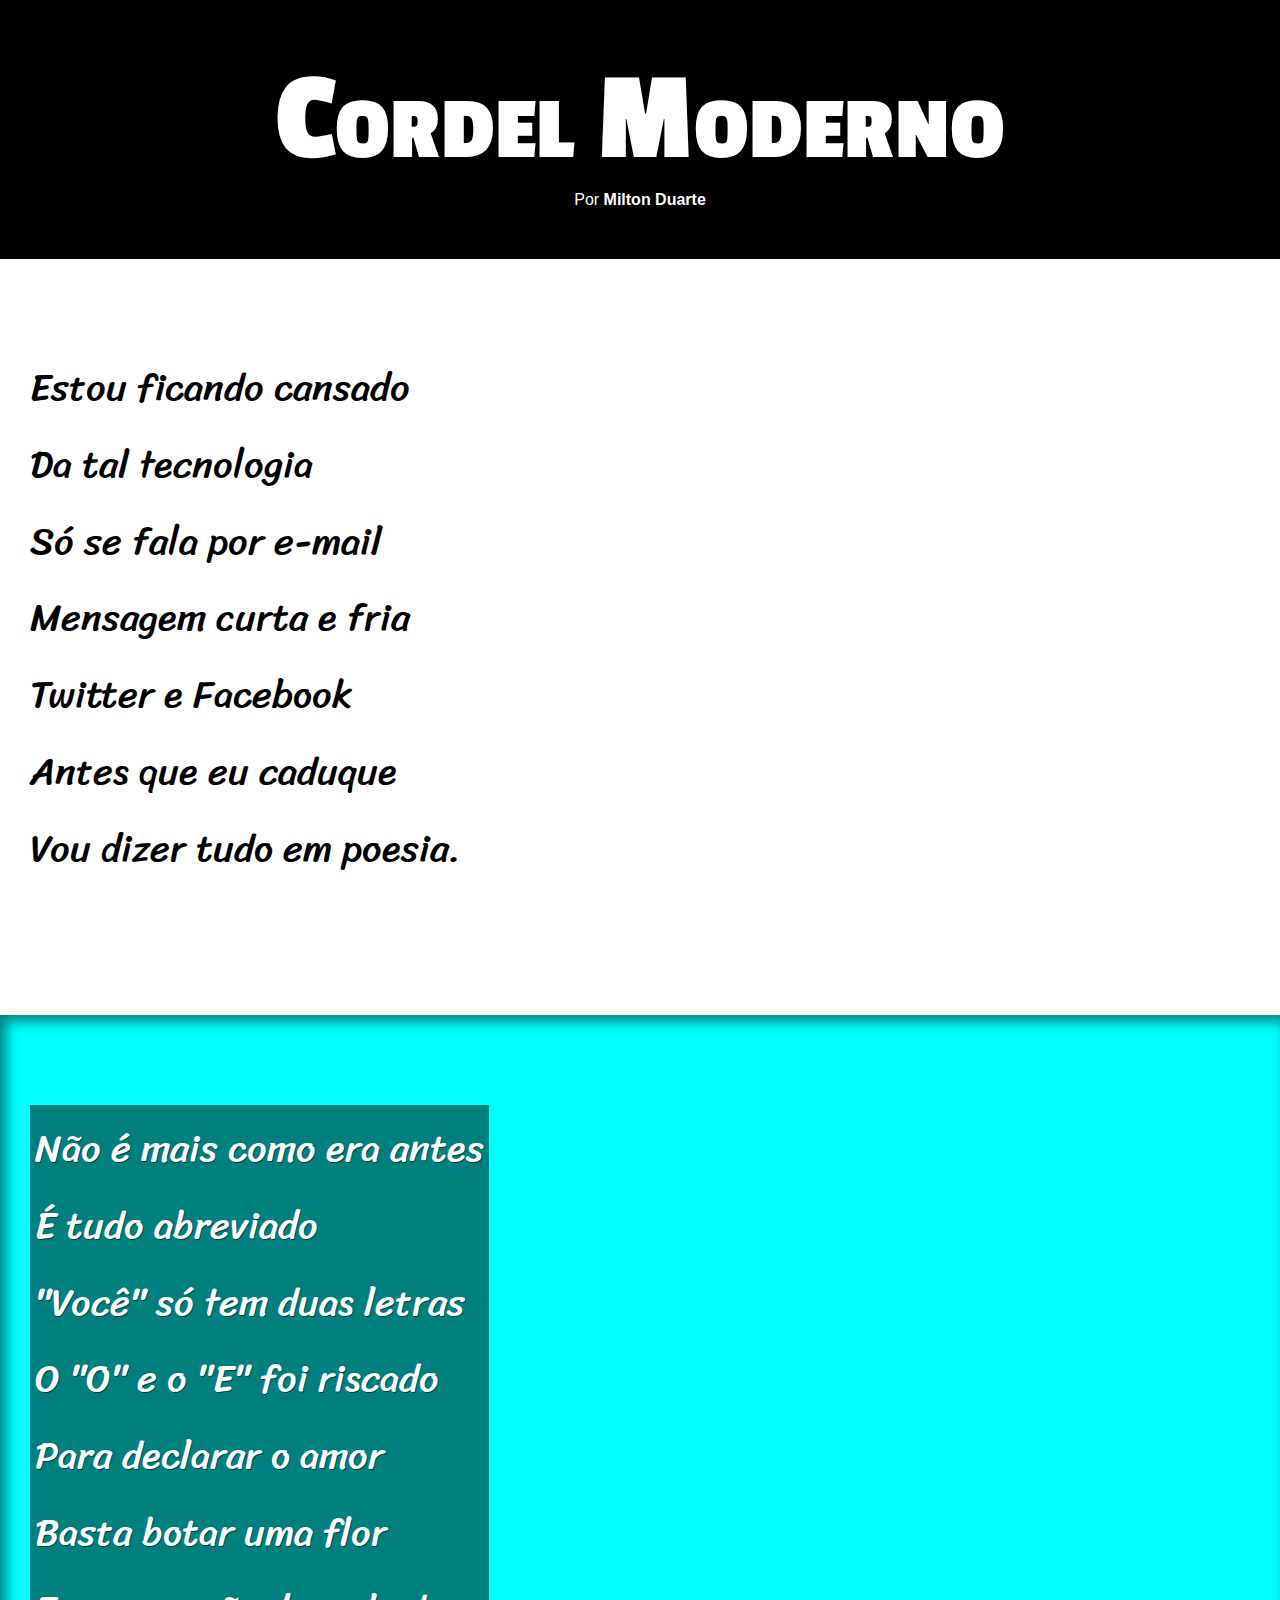
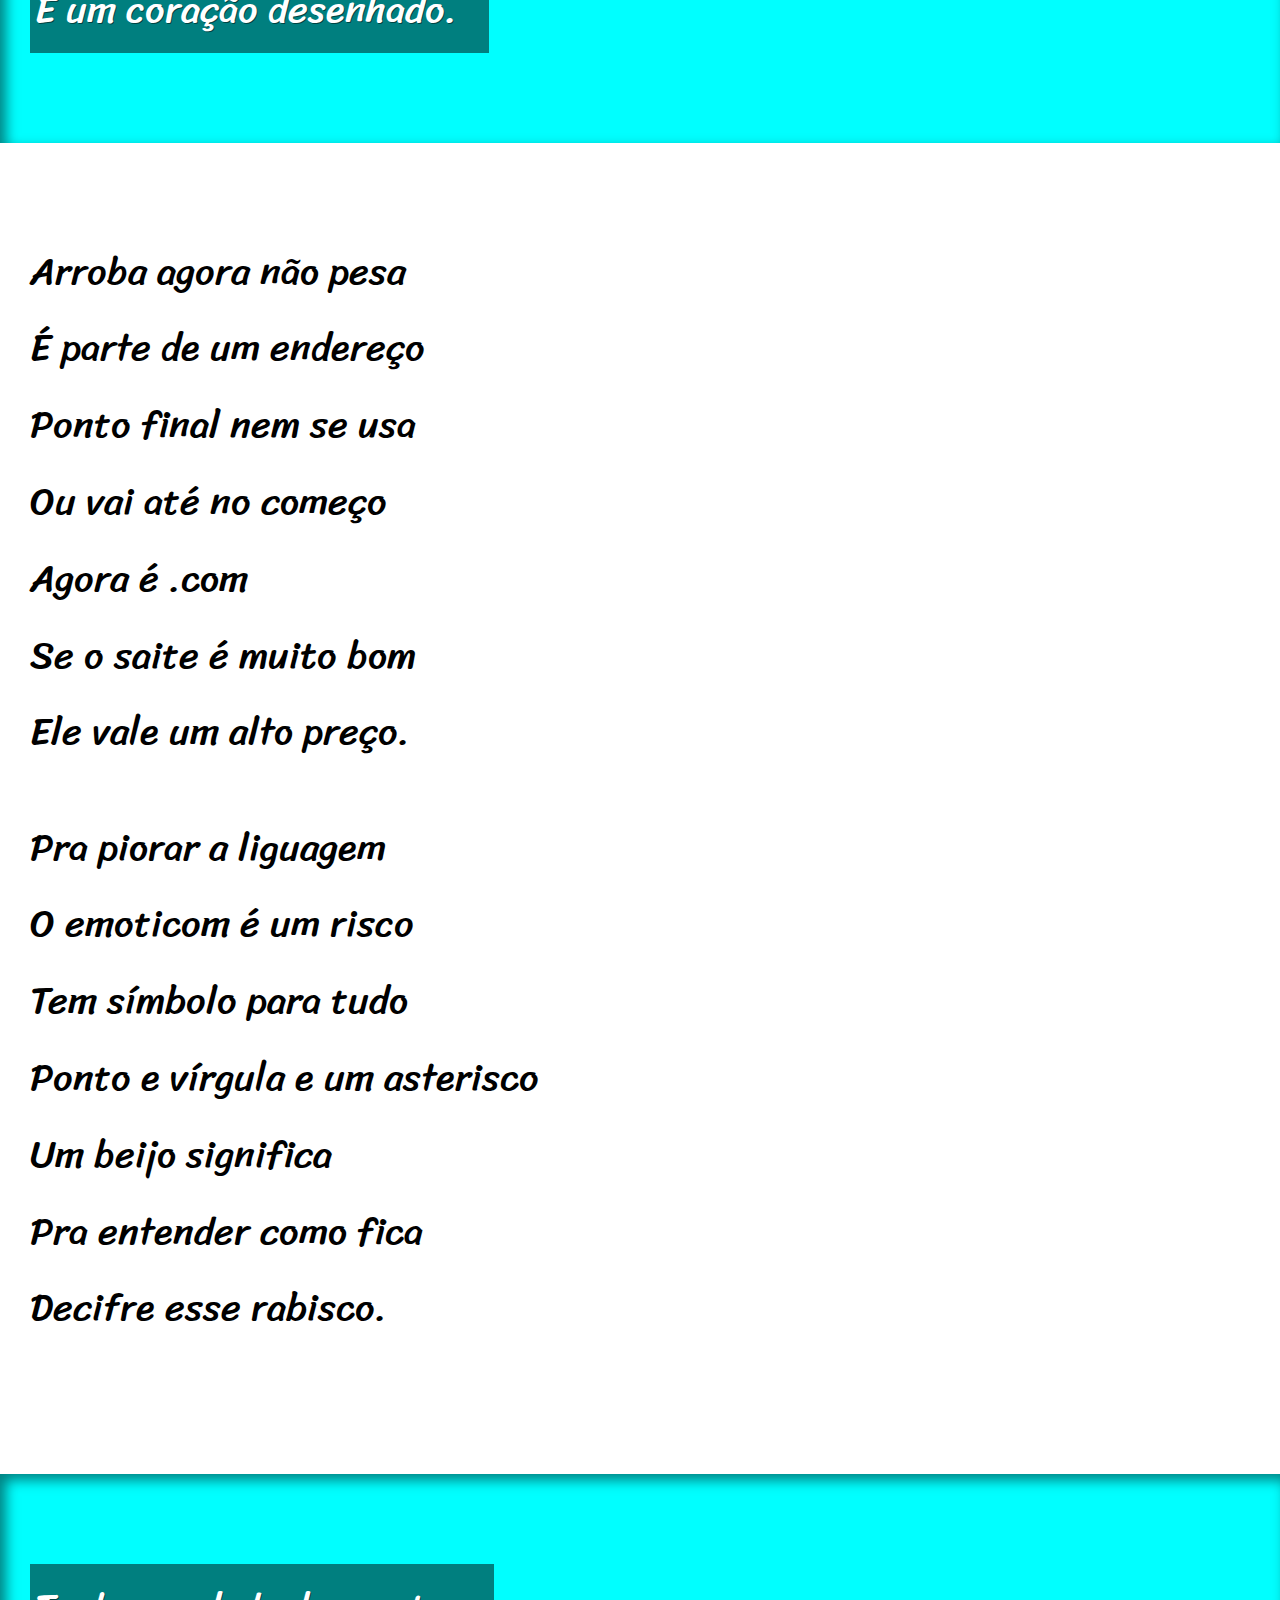
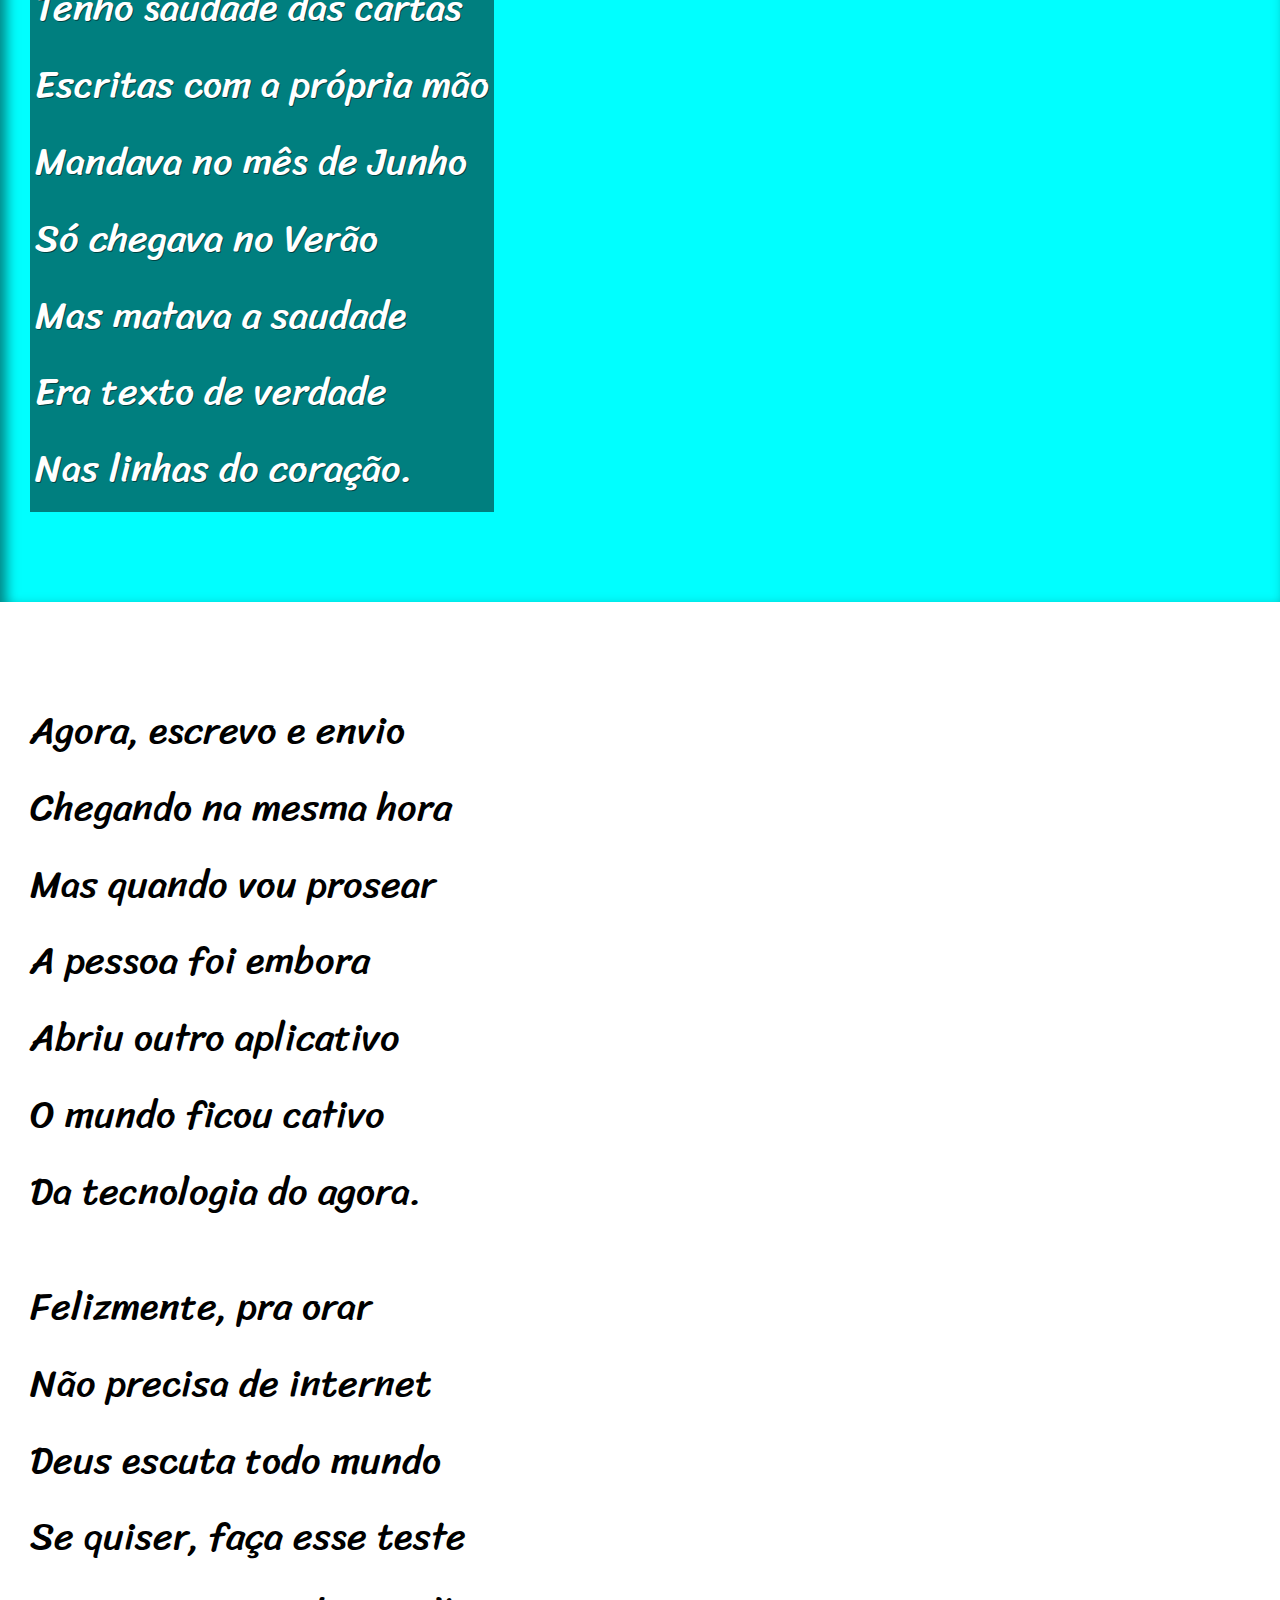
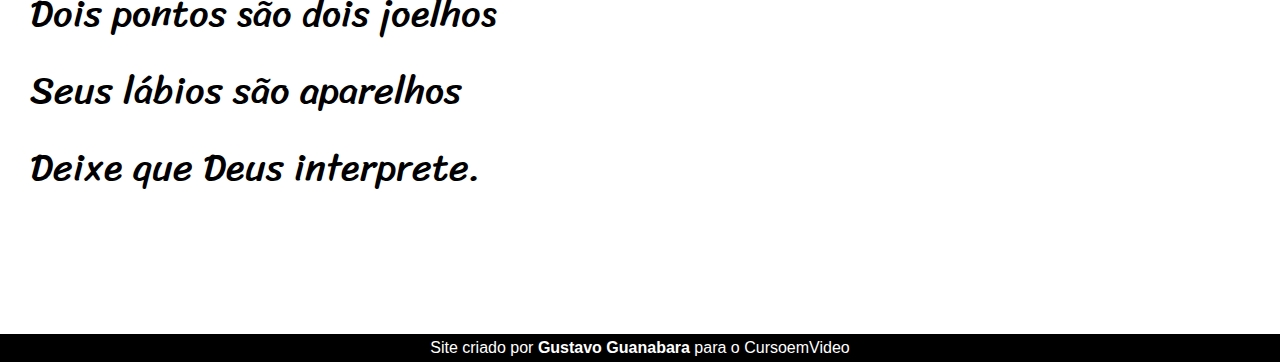
<file: html-css/cordel_project/index.html>
<!DOCTYPE html>
<html lang="en">
<head>
    <meta charset="UTF-8">
    <meta name="viewport" content="width=device-width, initial-scale=1.0">
    <title>Cordel Moderno</title>
    <link rel="stylesheet" href="style.css">
</head>
<body>
    <header>
        <h1>Cordel Moderno</h1>
        <p>Por <a href="https://www.recantodasletras.com.br/poesias/3186743" target="_blank">Milton Duarte</a></p>
    </header>
    
    <main>
        <section class="normal">
            <p>
                Estou ficando cansado <br>
                Da tal tecnologia <br>
                Só se fala por e-mail <br>
                Mensagem curta e fria <br>
                Twitter e Facebook <br>
                Antes que eu caduque <br>
                Vou dizer tudo em poesia.
            </p> 
        </section>

        <section class="imagem" id="img01">
            <p>
                Não é mais como era antes <br>
                É tudo abreviado <br>
                "Você" só tem duas letras <br>
                O "O" e o "E" foi riscado <br>
                Para declarar o amor <br>
                Basta botar uma flor <br>
                E um coração desenhado.
            </p>
        </section>

        <section class="normal">
            <p>
                Arroba agora não pesa <br>
                É parte de um endereço <br>
                Ponto final nem se usa <br>
                Ou vai até no começo <br>
                Agora é .com <br>
                Se o saite é muito bom <br>
                Ele vale um alto preço.
            </p> 
            
            <p>
                Pra piorar a liguagem <br>
                O emoticom é um risco <br>
                Tem símbolo para tudo <br>
                Ponto e vírgula e um asterisco <br>
                Um beijo significa <br>
                Pra entender como fica <br>
                Decifre esse rabisco.
            </p> 
        </section>

        <section class="imagem" id="img02">
            <p>
                Tenho saudade das cartas <br>
                Escritas com a própria mão <br>
                Mandava no mês de Junho <br>
                Só chegava no Verão <br>
                Mas matava a saudade <br>
                Era texto de verdade <br>
                Nas linhas do coração.
            </p> 
        </section>

        <section class="normal">
            <p>
                Agora, escrevo e envio <br>
                Chegando na mesma hora <br>
                Mas quando vou prosear <br>
                A pessoa foi embora <br>
                Abriu outro aplicativo <br>
                O mundo ficou cativo <br>
                Da tecnologia do agora.
            </p>
            
            Felizmente, pra orar <br>
            <p>
                Não precisa de internet <br>
                Deus escuta todo mundo <br>
                Se quiser, faça esse teste <br>
                Dois pontos são dois joelhos <br>
                Seus lábios são aparelhos <br>
                Deixe que Deus interprete.
            </p> 
        </section>
    </main>

    <footer>
        <p>Site criado por <a href="https://gustavoguanabara.github.io" target="_blank">Gustavo Guanabara</a> para o CursoemVideo</p>
    </footer>
</body>
</html>
</file>
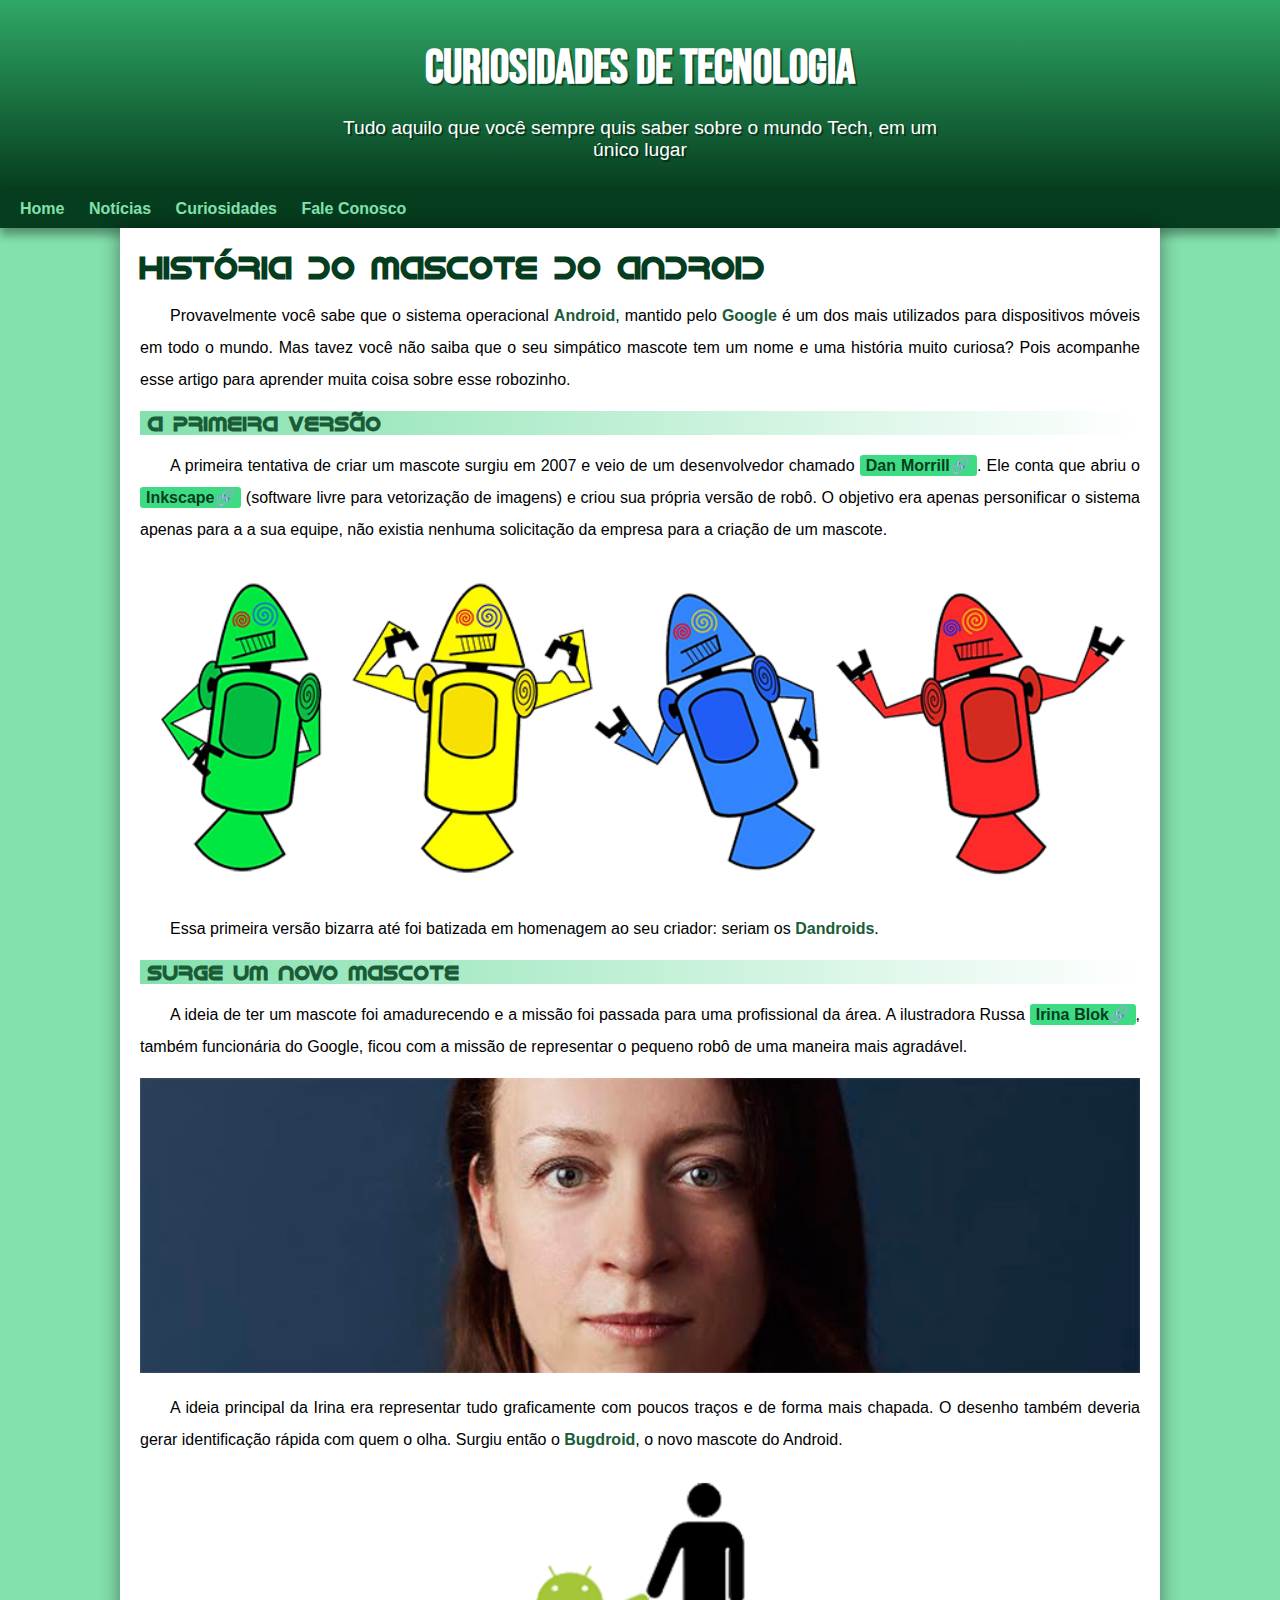
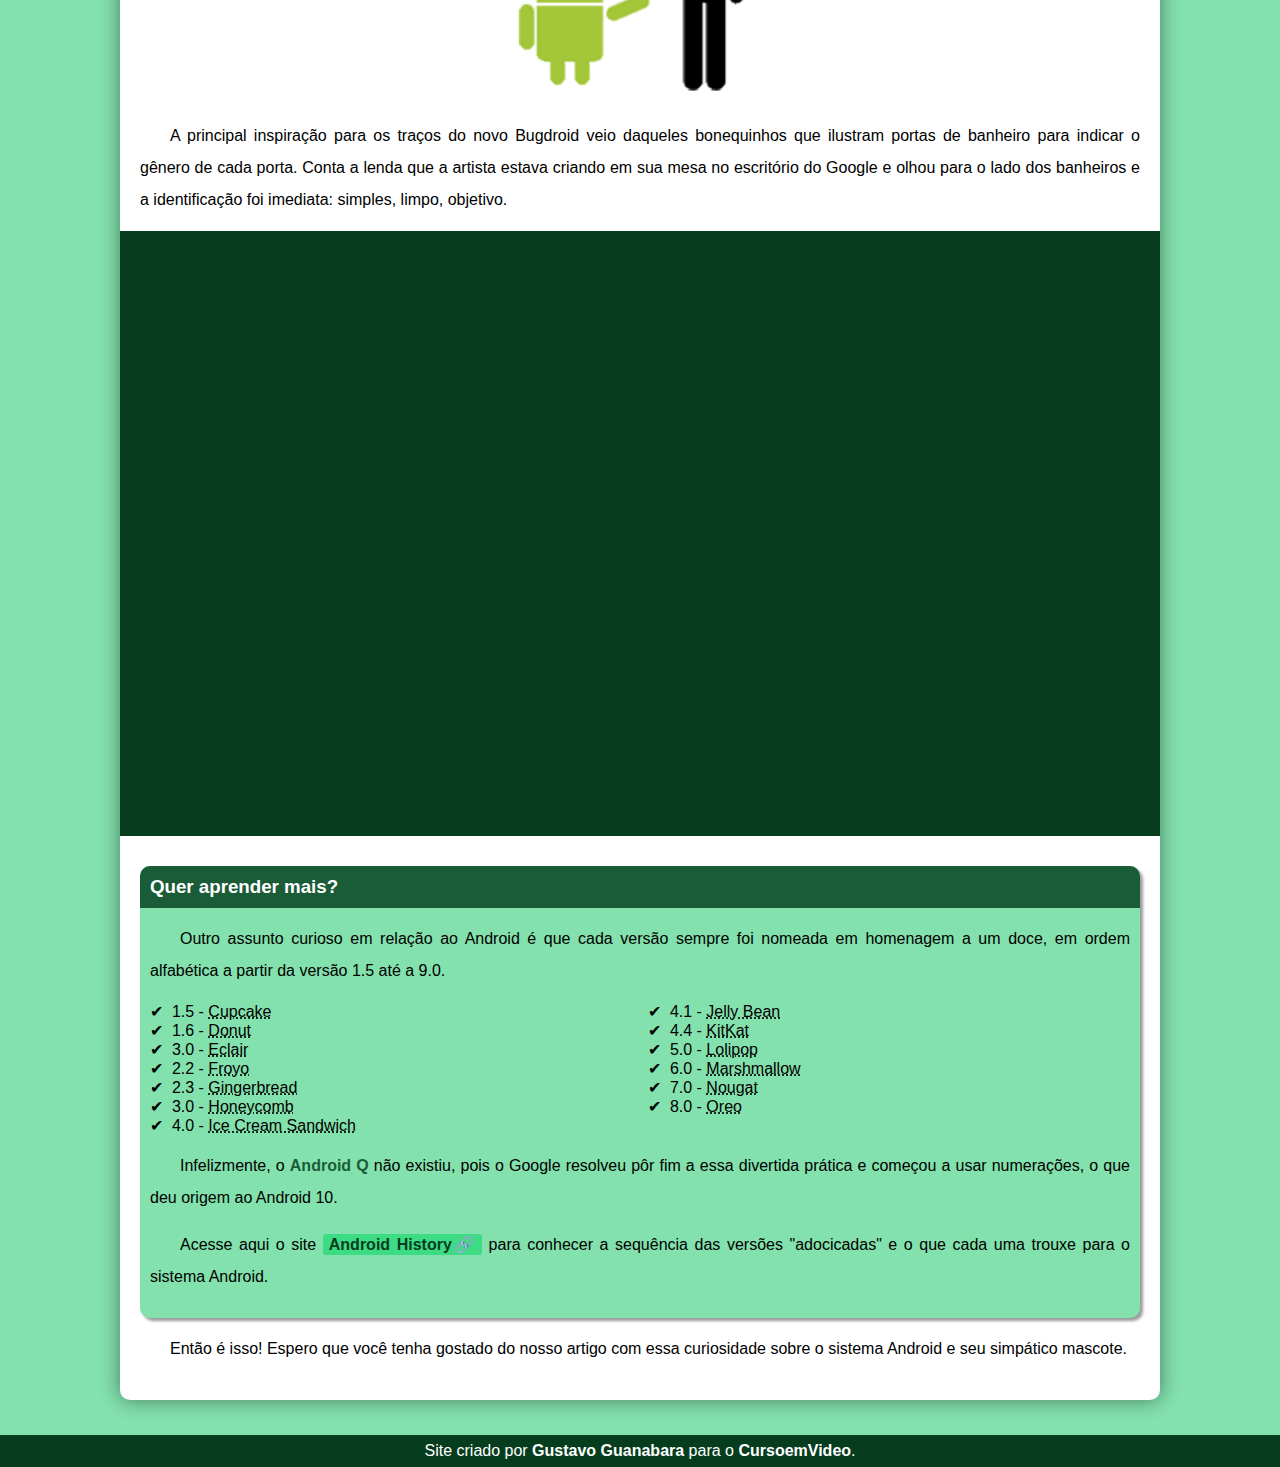
<file: html-css/android_site/android.html>
<!DOCTYPE html>
<html lang="pt-br">
<head>
    <meta charset="UTF-8">
    <meta name="viewport" content="width=device-width, initial-scale=1.0">
    <title>Como surgiu a mascote do android?</title>
    <!--Links-->
        <link rel="shortcut icon" href="imagens/favicon.ico" type="image/x-icon">
        <link rel="stylesheet" href="style.css">
</head>
<body>
    <header>
        <h1>Curiosidades de Tecnologia</h1>
        <p>Tudo aquilo que você sempre quis saber sobre o mundo Tech, em um único lugar</p>
    </header>

    <nav>
        <a href="#">Home</a>
        <a href="#">Notícias</a>
        <a href="#">Curiosidades</a>
        <a href="#">Fale Conosco</a>
    </nav>    

    <main>
        <article>
            <h1>História do Mascote do Android</h1>
            
            <p>
                Provavelmente você sabe que o sistema operacional <strong>Android</strong>, mantido pelo <strong>Google</strong> é um dos mais utilizados para dispositivos móveis em todo o mundo. Mas tavez você não saiba que o seu simpático mascote tem um nome e uma história muito curiosa? Pois acompanhe esse artigo para aprender muita coisa sobre esse robozinho.
            </p>
            
            <h2>A primeira versão</h2>
            
            <p>
                A primeira tentativa de criar um mascote surgiu em 2007 e veio de um desenvolvedor chamado <a href="https://androidcommunity.com/dan-morrill-shows-us-the-android-mascot-that-almost-was-20130103/" target="_blank" class="external">Dan Morrill</a>. Ele conta que abriu o <a href="https://inkscape.org/" target="_blank" class="external">Inkscape</a> (software livre para vetorização de imagens) e criou sua própria versão de robô. O objetivo era apenas personificar o sistema apenas para a a sua equipe, não existia nenhuma solicitação da empresa para a criação de um mascote.
            </p>
            
            <picture>
                <source media="(max-width: 600px)" srcset="imagens/dan-droids-pq.png">
                <img src="imagens/dan-droids.png" alt="Primeiro mascote do android">
            </picture>
            
            <p>Essa primeira versão bizarra até foi batizada em homenagem ao seu criador: seriam os <strong>Dandroids</strong>.</p>
            
            <h2>Surge um novo mascote</h2>
            
            <p>A ideia de ter um mascote foi amadurecendo e a missão foi passada para uma profissional da área. A ilustradora Russa <a href="https://www.irinablok.com/android" target="_blank" class="external">Irina Blok</a>, também funcionária do Google, ficou com a missão de representar o pequeno robô de uma maneira mais agradável.</p>
            
            <picture>
                <source media="(max-width: 600px)" srcset="imagens/irina-blok-pq.jpg">
                <img src="imagens/irina-blok.jpg" alt="Irina Blok, Criadora do mascote">
            </picture>
            
            <p>A ideia principal da Irina era representar tudo graficamente com poucos traços e de forma mais chapada. O desenho também deveria gerar identificação rápida com quem o olha. Surgiu então o <strong>Bugdroid</strong>, o novo mascote do Android.</p>
            
            <img src="imagens/bugdroid.png" alt="Bugdroid" class="small">
            
            <p>A principal inspiração para os traços do novo Bugdroid veio daqueles bonequinhos que ilustram portas de banheiro para indicar o gênero de cada porta. Conta a lenda que a artista estava criando em sua mesa no escritório do Google e olhou para o lado dos banheiros e a identificação foi imediata: simples, limpo, objetivo.</p>
            
            <div class="video">
                <iframe width="560" height="315" src="https://www.youtube.com/embed/l2UDgpLz20M?si=QnSagpKkGQINcnnm" title="YouTube video player" frameborder="0" allow="accelerometer; autoplay; clipboard-write; encrypted-media; gyroscope; picture-in-picture; web-share" referrerpolicy="strict-origin-when-cross-origin" allowfullscreen></iframe>
            </div>
            
            <aside>
                <h3>Quer aprender mais?</h3>
                
                <p>Outro assunto curioso em relação ao Android é que cada versão sempre foi nomeada em homenagem a um doce, em ordem alfabética a partir da versão 1.5 até a 9.0.</p>
                
                <ul>
                    <li>1.5 - <abbr title="Bolo de Copo">Cupcake</abbr></li>
                    <li>1.6 - <abbr title="Rosquinha">Donut</abbr></li>
                    <li>3.0 - <abbr title="Bomba">Eclair</abbr></li>
                    <li>2.2 - <abbr title="Iogurte Congelado">Froyo</abbr></li>
                    <li>2.3 - <abbr title="Biscoito de Gengibre">Gingerbread</abbr></li>
                    <li>3.0 - <abbr title="Favo de Mel">Honeycomb</abbr></li>
                    <li>4.0 - <abbr title="Sanduíche de Sorvete">Ice Cream Sandwich</abbr></li>
                    <li>4.1 - <abbr title="Jujuba">Jelly Bean</abbr></li>
                    <li>4.4 - <abbr title="KitKat">KitKat</abbr></li>
                    <li>5.0 - <abbr title="Pirolito">Lolipop</abbr></li>
                    <li>6.0 - <abbr title="Maeshmallow">Marshmallow</abbr></li>
                    <li>7.0 - <abbr title="Torrone">Nougat</abbr></li>
                    <li>8.0 - <abbr title="Oreo">Oreo</abbr></li>
                </ul>

                <p>Infelizmente, o <strong>Android Q</strong> não existiu, pois o Google resolveu pôr fim a essa divertida prática e começou a usar numerações, o que deu origem ao Android 10.</p>
                
                <p>Acesse aqui o site <a href="https://www.android.com/intl/pt_br/what-is-android/" target="_blank" class="external">Android History</a> para conhecer a sequência das versões "adocicadas" e o que cada uma trouxe para o sistema Android.</p>
            </aside>
            
            <p>Então é isso! Espero que você tenha gostado do nosso artigo com essa curiosidade sobre o sistema Android e seu simpático mascote.</p>

        </article>
    </main>

    <footer>
        <p>Site criado por <a href="https://gustavoguanabara.github.io" target="_blank">Gustavo Guanabara</a> para o <a href="https://www.youtube.com/c/CursoemV%C3%ADdeo" target="_blank">CursoemVideo</a>.</p>
    </footer>
</body>
</html>
</file>
<file: html-css/cordel_project/style.css>
@charset 'UTF-8';
@import url('https://fonts.googleapis.com/css2?family=Passion+One:wght@400;700;900&family=Sriracha&display=swap');

:root{
    --font1: Verdana, Geneva, Tahoma, sans-serif;
    --font2: "Passion One", cursive;
    --font3: "Sriracha", cursive;
}
*{
    margin: 0;
    padding: 0;
}

html, body{
    background-color: darkgray;
    min-height: 100vh;
    font-family: var(--font1);
}

header{
    background-color: black;
    color: white;
    text-align: center;
}

header > h1{
    padding-top: 50px;
    font-variant: small-caps;
    font-family: var(--font2);
    font-size: 10vw;
}
header > p{
    padding-bottom: 50px;
}
a{
    color: white;
    text-decoration: none;
    font-weight: bolder;
}
a:hover{
    text-decoration: underline;
}

section{
    padding: 10vh 0vh 10vh 30px;
    line-height: 2em;
    font-family: var(--font3);
    font-size: 3vw;
}
section > p{
    padding-bottom: 1em;
}
.normal{
    background-color: white;
    color: black;
}
.imagem{
    background-color: aqua;
    color: white;
    box-shadow: inset 6px 6px 13px 0px rgba(0, 0, 0, 0.5);
    background-attachment: fixed;
}
.imagem > p{
    display: inline-block;
    text-shadow: 1px 1px rgba(0, 0, 0, 0.479);
    padding: 5px;
    background-color: rgba(0, 0, 0, 0.5);
}
#img01{
    background-image: url(img/background001.jpg);
    background-position: right center;
    background-size: cover;
}
#img02{
    background-image: url(img/background002.jpg);
    background-position: right center;
    background-size: cover;
}
footer{
    text-align: center;
    color: white;
    background-color: black;
    padding: 5px;
}
</file>
<file: html-css/android_site/style.css>
@charset "UTF-8";

/*IMPORTS*/
@import url('https://fonts.googleapis.com/css2?family=Bebas+Neue&display=swap');
@font-face {
    font-family: "Idroid";
    src: url(fontes/idroid.otf) format(opentype);
    font-weight: normal;
}

/*VARIABLES*/
:root{
    /*COLORS*/
    --cor0: #c5ebd6;
    --cor1: #83e1ad;
    --cor2: #3ddc84;
    --cor3: #2fa866;
    --cor4: #1a5c37;
    --cor5: #063d1e;
    /*FONTS*/
    --font-padrao: Arial, Verdana, Helvetica, sans-serif;
    --font-destaque: "Bebas Neue", sans-serif;
    --font-android: "Idroid", cursive;
}

/*CONFIG GLOBAL*/
*{
    margin: 0px;
    padding: 0px;
}


body{
    background-color: var(--cor1);
    font-family: var(--font-padrao);
}
main p{
    text-indent: 30px;
    line-height: 2em;
    font-size: 1em;
    margin: 15px 0px;
    text-align: justify;
}
header{
    padding-top: 40px;
    text-align: center;
    min-height: 150px;
    background-image: linear-gradient(to bottom, var(--cor3), var(--cor5));
}
header > h1{
    text-shadow: 2px 2px 0px rgba(0, 0, 0, 0.425);
    font-size: 3em;
    color: white;
    margin-bottom: 20px;
    font-family: var(--font-destaque);
}
header > p{
    text-shadow: 2px 2px 0px rgba(0, 0, 0, 0.425);
    font-family: var(--font-padrao);
    font-size: 1.2em;
    max-width: 600px;
    margin: auto;
    margin-bottom: 30px;
    padding: 0px 10px;
    color: white;
}
nav{
    background-color: var(--cor5);
    padding: 10px;
    box-shadow: 0px 7px 9px rgba(0, 0, 0, 0.363);
}
nav > a{
    color: var(--cor1);
    padding: 10px;
    font-weight: bold;
    text-decoration: none;
    border-radius: 5px;
    transition-duration: .4s;
}
nav > a:hover{
    background-color: var(--cor3);
    color: var(--cor5);
}
main{
    border-bottom-left-radius: 10px;
    border-bottom-right-radius: 10px;
    box-shadow: 0px 0px 20px rgba(0, 0, 0, 0.452);
    padding: 20px;
    margin: auto;
    margin-bottom: 35px;
    background-color: white;
    min-width: 280px;
    max-width: 1000px;
}
main img{
    width: 100%;
}
.small{
    max-width: 360px;
    display: block;
    margin: auto;
}
main strong{
    color: var(--cor4);
}
main a{
    background-color: var(--cor2);
    text-decoration: none;
    padding: 2px 6px;
    border-radius: 3px;
    color: var(--cor5);
    font-weight: bold;
}
main a:hover{
    text-decoration: underline;
    color: var(--cor3);
}
main h1{
    color: var(--cor5);
    font-family: var(--font-android);
}
main h2{
    background-image: linear-gradient(to right, var(--cor1), transparent);
    color: var(--cor4);
    font-family: var(--font-android);
    text-indent: 8px;
    font-size: 1.3em;
}
div.video{
    background-color: var(--cor5);
    margin: 0px -20px 30px -20px;
    padding: 20px;
    padding-bottom: 58.5%;
    position: relative;
}
div.video > iframe{
    position: absolute;
    top: 5%;
    left: 5%;
    width: 90%;
    height: 90%;
}
aside{
    background-color: var(--cor1);
    padding: 10px;
    border-radius: 10px;
    box-shadow: 3px 3px 3px rgba(0, 0, 0, 0.397);
}
a.external::after{
    content: '\1F517';
}
aside > ul{
    list-style-type: '\2714\00A0\00A0';
    list-style-position: inside;
    columns: 2;
}
aside> h3{
    background-color: var(--cor4);
    color: white;
    margin: -10px -10px 0px -10px;
    padding: 10px;
    border-radius: 10px 10px 0px 0px;
}
footer{
    background-color: var(--cor5);
    color: white;
    font-size: 1em;
    padding: 7px;
    text-align: center;
}
footer a{
    text-decoration: none;
    color: white;
    font-weight: bold;
}
footer a:hover{
    text-decoration: underline;
    color: var(--cor1);
}
</file>
